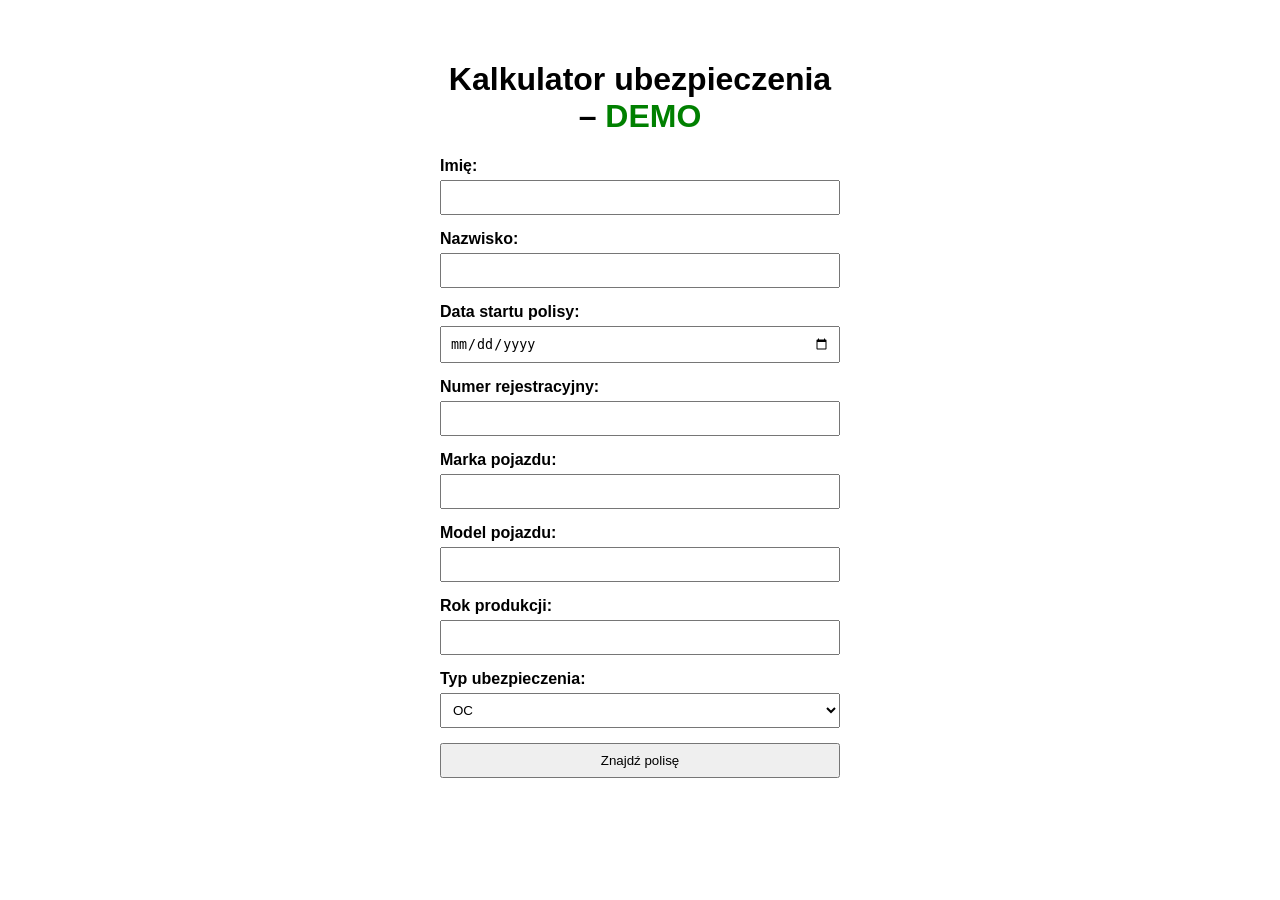
<file: frontend/kopia wczesniejszych/kopia pierwotnego dema/index.html>
<!DOCTYPE html>
<html lang="pl">
<head>
    <meta charset="UTF-8">
    <title>Kalkulator ubezpieczenia – DEMO</title>
    <style>
        body {
            font-family: Arial, sans-serif;
            display: flex;
            justify-content: center;
            margin-top: 40px;
        }
        form {
            width: 400px;
        }
        label {
            display: block;
            margin-bottom: 5px;
            font-weight: bold;
        }
        input, select, button {
            width: 100%;
            padding: 8px;
            margin-bottom: 15px;
            box-sizing: border-box;
        }
        h1 {
            text-align: center;
        }
        #result {
            margin-top: 20px;
            font-weight: bold;
        }
    </style>
</head>
<body>
    <form id="insurance-form">
        <h1>Kalkulator ubezpieczenia – <span style="color: green;">DEMO</span></h1>

        <label for="first_name">Imię:</label>
        <input type="text" id="first_name" name="first_name" required>

        <label for="last_name">Nazwisko:</label>
        <input type="text" id="last_name" name="last_name" required>

        <label for="start_date">Data startu polisy:</label>
        <input type="date" id="start_date" name="start_date" required>

        <label for="license_plate">Numer rejestracyjny:</label>
        <input type="text" id="license_plate" name="license_plate" required>

        <label for="car_make">Marka pojazdu:</label>
        <input type="text" id="car_make" name="car_make" required>

        <label for="car_model">Model pojazdu:</label>
        <input type="text" id="car_model" name="car_model" required>

        <label for="car_year">Rok produkcji:</label>
        <input type="number" id="car_year" name="car_year" required>

        <label for="insurance_formula">Typ ubezpieczenia:</label>
        <select id="insurance_formula" name="insurance_formula">
            <option value="11">OC</option>
            <option value="22">OC + AC</option>
            <option value="33">OC + AC + Assistance</option>
        </select>

        <button type="submit">Znajdź polisę</button>

        <div id="result"></div>
    </form>

    <script>
        document.getElementById("insurance-form").addEventListener("submit", async function(event) {
            event.preventDefault();

            const BASE_URL = window.location.origin;

            const formData = {
                first_name: document.getElementById("first_name").value,
                last_name: document.getElementById("last_name").value,
                license_plate: document.getElementById("license_plate").value,
                car_make: document.getElementById("car_make").value,
                car_model: document.getElementById("car_model").value,
                car_year: parseInt(document.getElementById("car_year").value),
                start_date: document.getElementById("start_date").value,
                insurance_formula: parseInt(document.getElementById("insurance_formula").value)
            };

            try {
                const response = await fetch(`${BASE_URL}/api/link4/calculate`, {
                    method: "POST",
                    headers: {
                        "Content-Type": "application/json"
                    },
                    body: JSON.stringify(formData)
                });

                if (!response.ok) {
                    throw new Error("Błąd połączenia z API. Sprawdź dane lub spróbuj ponownie później.");
                }

                const data = await response.json();
                document.getElementById("result").innerText =
                    `✅ Składka: ${data.premium.toFixed(2)} zł\nID kalkulacji: ${data.calculation_id}`;
            } catch (error) {
                document.getElementById("result").innerText = `❌ Wystąpił błąd: ${error.message}`;
            }
        });
    </script>
</body>
</html>







<!--

Wersja pierwotna - działała lokalnie, ale nie w sieci
<!DOCTYPE html>
<html lang="pl">
<head>
  <meta charset="UTF-8">
  <title>Kalkulator ubezpieczenia</title>
  <style>
    body { font-family: sans-serif; max-width: 600px; margin: 40px auto; }
    input, select { width: 100%; padding: 10px; margin: 10px 0; }
    button { padding: 10px 20px; margin-top: 10px; }
    #result { margin-top: 20px; font-weight: bold; }
  </style>
</head>
<body>

  <h1>Kalkulator ubezpieczenia</h1>

  <form id="calcForm">
    <label>Imię: <input type="text" name="first_name" required></label>
    <label>Nazwisko: <input type="text" name="last_name" required></label>
    <label>Data startu polisy: <input type="date" name="start_date" required></label>
    <label>Numer rejestracyjny: <input type="text" name="license_plate" required></label>
    <label>Marka pojazdu: <input type="text" name="car_make" required></label>
    <label>Model pojazdu: <input type="text" name="car_model" required></label>
    <label>Rok produkcji: <input type="number" name="car_year" min="1980" max="2025" required></label>
    <label>Typ ubezpieczenia:
      <select name="insurance_formula">
        <option value="11">OC</option>
        <option value="13">OC + AC</option>
      </select>
    </label>
    <button type="submit">Znajdź polisę</button>
  </form>

  <div id="result"></div>

  <script>
    const form = document.getElementById('calcForm');
    const resultDiv = document.getElementById('result');

    form.addEventListener('submit', async (e) => {
      e.preventDefault();

      const formData = new FormData(form);
      const data = Object.fromEntries(formData.entries());
      data.car_year = parseInt(data.car_year);
      data.insurance_formula = parseInt(data.insurance_formula);

      try {
        const res = await fetch("http://localhost:8000/api/link4/calculate", {
          method: "POST",
          headers: { "Content-Type": "application/json" },
          body: JSON.stringify(data)
        });

        const result = await res.json();

        if (res.ok) {
          resultDiv.innerHTML = `Składka: <strong>${result.premium.toFixed(2)} zł</strong><br>ID kalkulacji: ${result.calculation_id}`;
        } else {
          resultDiv.innerHTML = `<span style="color:red;">Błąd: ${result.detail || "nieznany błąd"}</span>`;
        }

      } catch (err) {
        resultDiv.innerHTML = `<span style="color:red;">Błąd połączenia z API</span>`;
      }
    });
  </script>

</body>
</html>

-->
</file>
